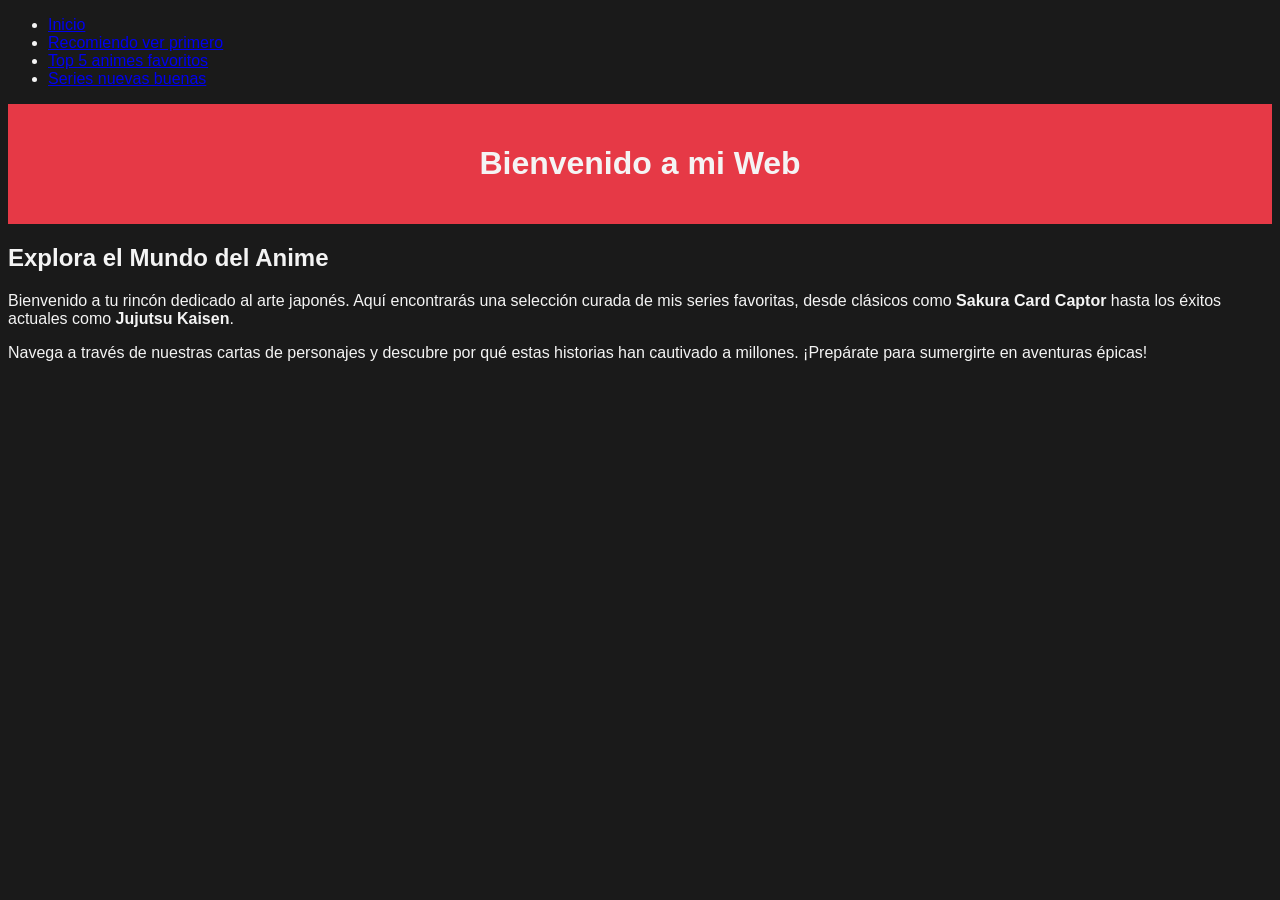
<file: index.html>
<!DOCTYPE html>
<html lang="es">
<head>
    <meta charset="UTF-8">
    <title>Mi Página de Inicio</title>
    <link rel="stylesheet" href="style.css">
    <link href="https://fonts.googleapis.com/css2?family=Bebas+Neue&family=Poppins:wght@300;500&display=swap" rel="stylesheet">
</head>
<body>
    <nav class="navbar">
        <ul class="nav-links">
            <li><a href="index.html">Inicio</a></li>
            <li><a href="primer-anime.html">Recomiendo ver primero</a></li>
            <li><a href="segundo-anime.html">Top 5 animes favoritos</a></li>
            <li><a href="tercer-anime.html">Series nuevas buenas</a></li>
        </ul>
    </nav>

<header class="hero-section">
    <div class="hero-overlay">
        <h1 >Bienvenido a mi Web</h1>
    </div>
</header>

<section class="presentacion">
    <div class="contenedor-texto">
        <h2>Explora el Mundo del Anime</h2>
        <p>Bienvenido a tu rincón dedicado al arte japonés. Aquí encontrarás una selección curada de mis series favoritas, desde clásicos como <strong>Sakura Card Captor</strong> hasta los éxitos actuales como <strong>Jujutsu Kaisen</strong>.</p>
        <p>Navega a través de nuestras cartas de personajes y descubre por qué estas historias han cautivado a millones. ¡Prepárate para sumergirte en aventuras épicas!</p>
    </div>
</section>

</body>
</html>
</file>
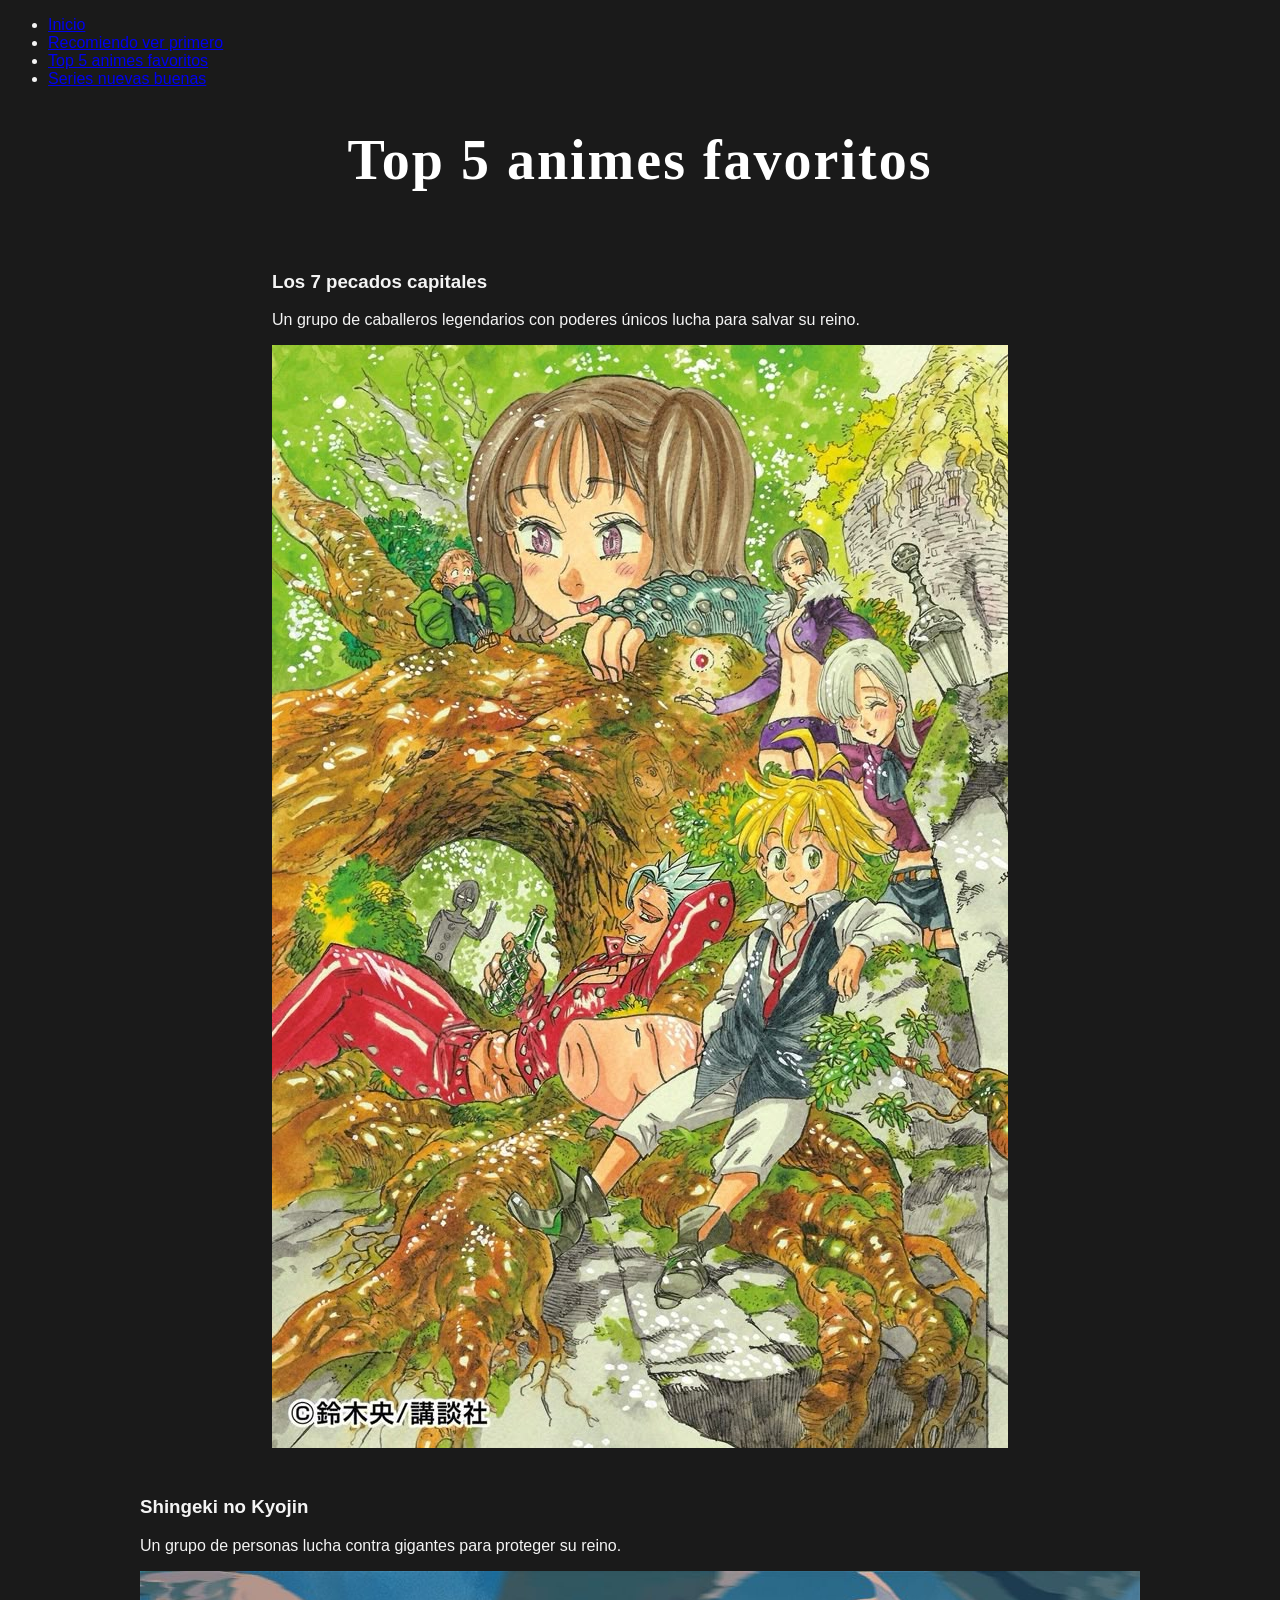
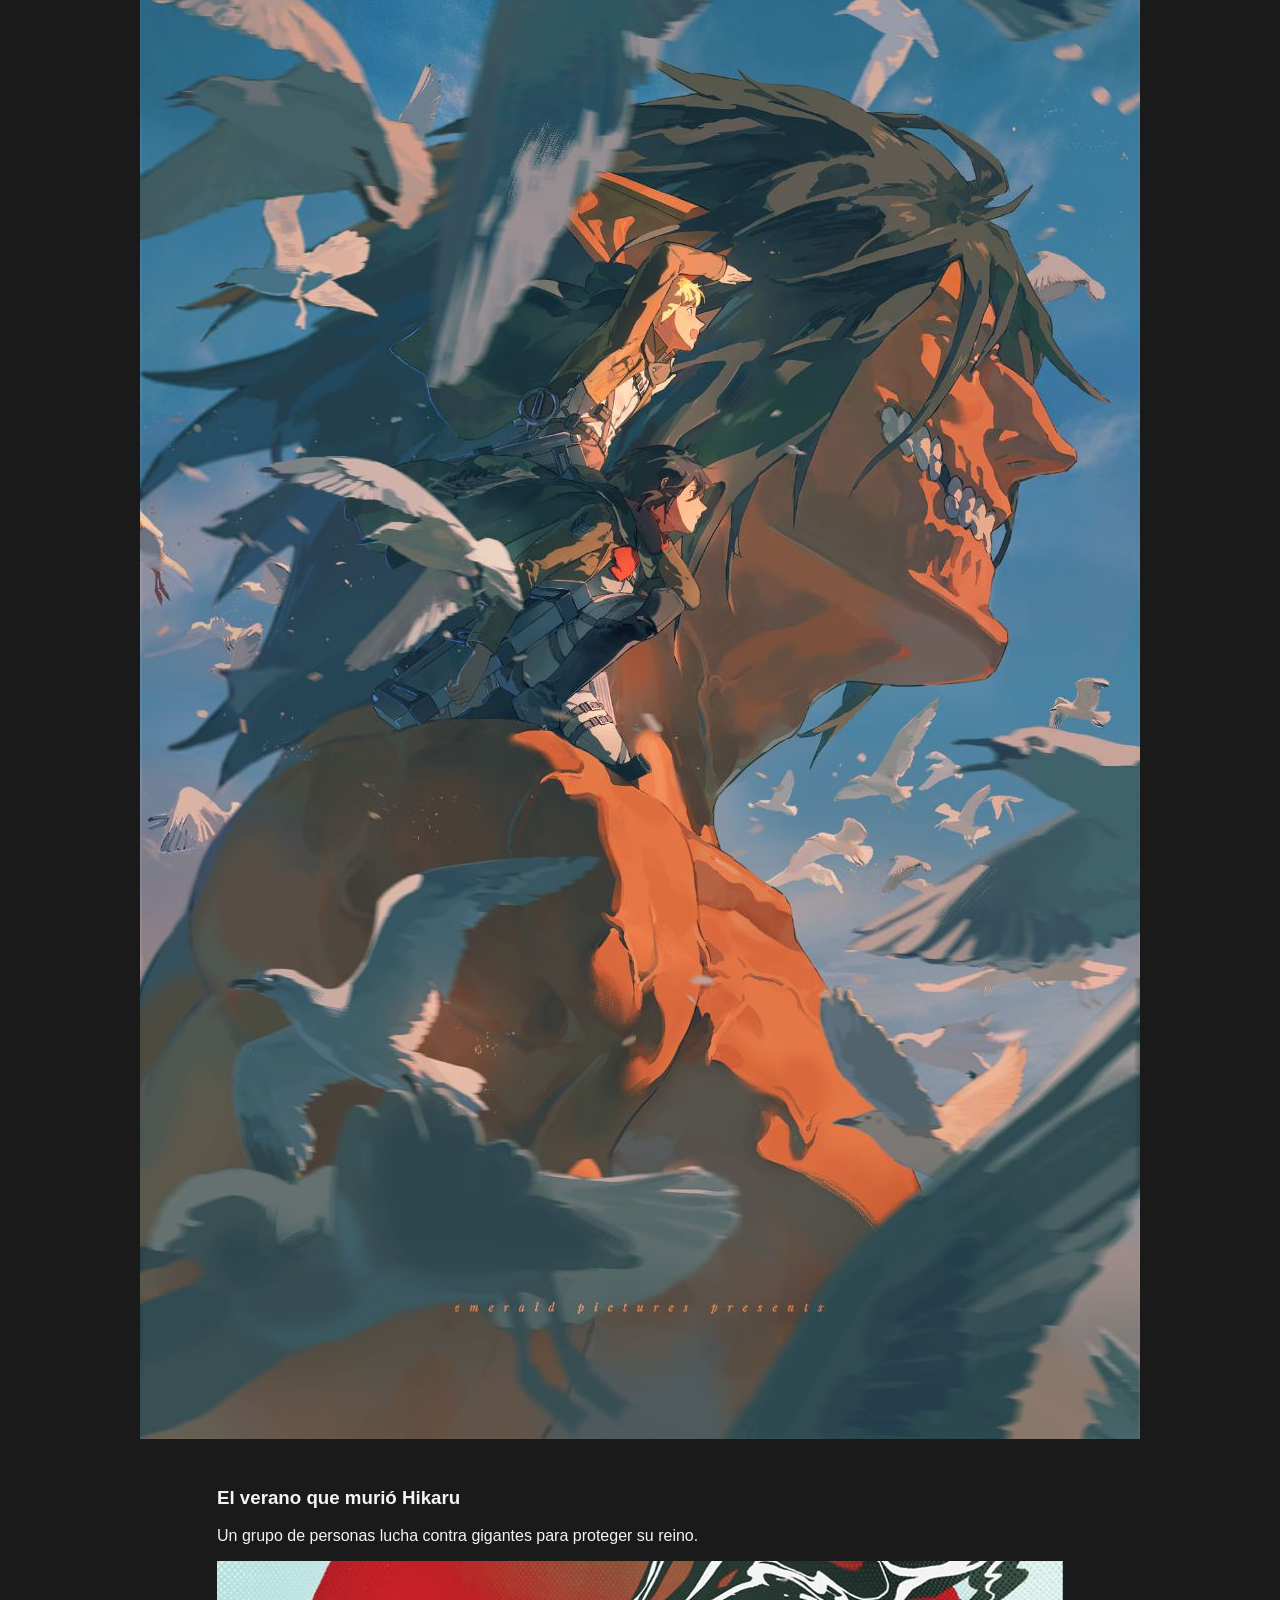
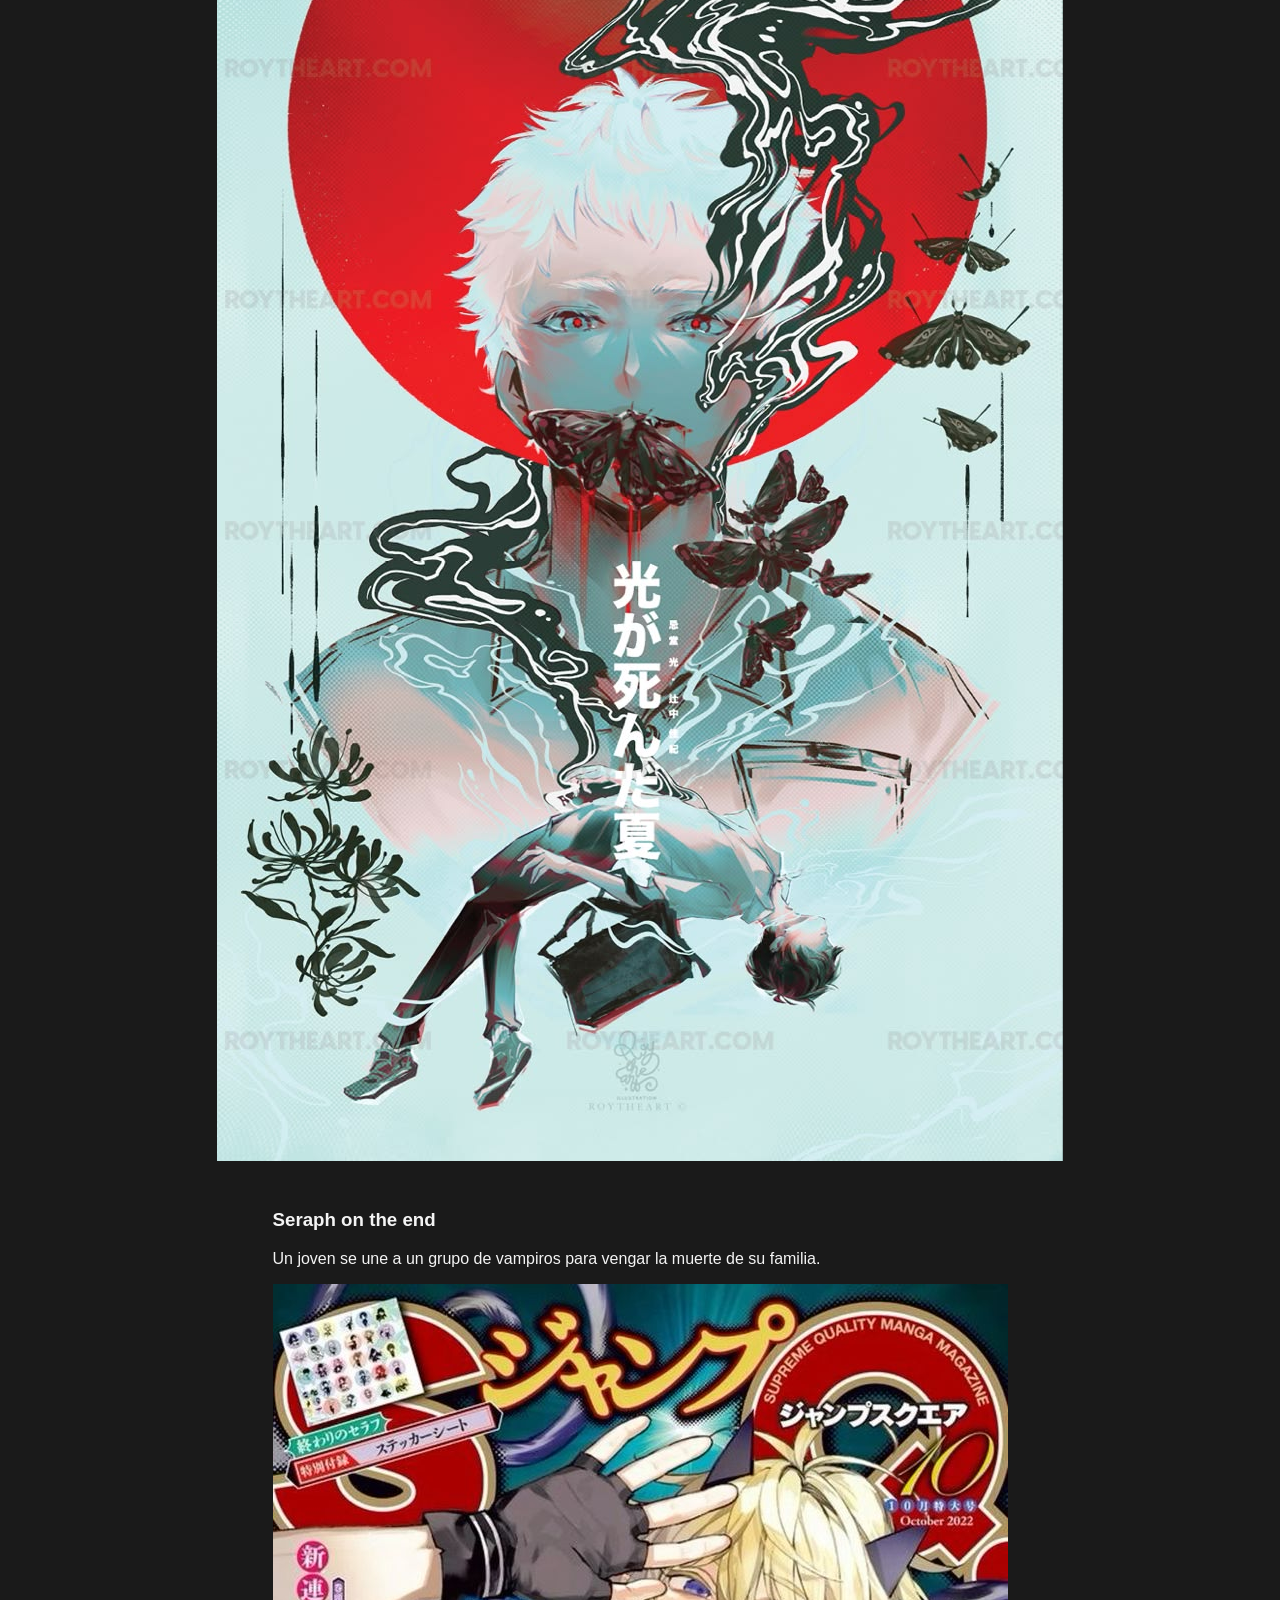
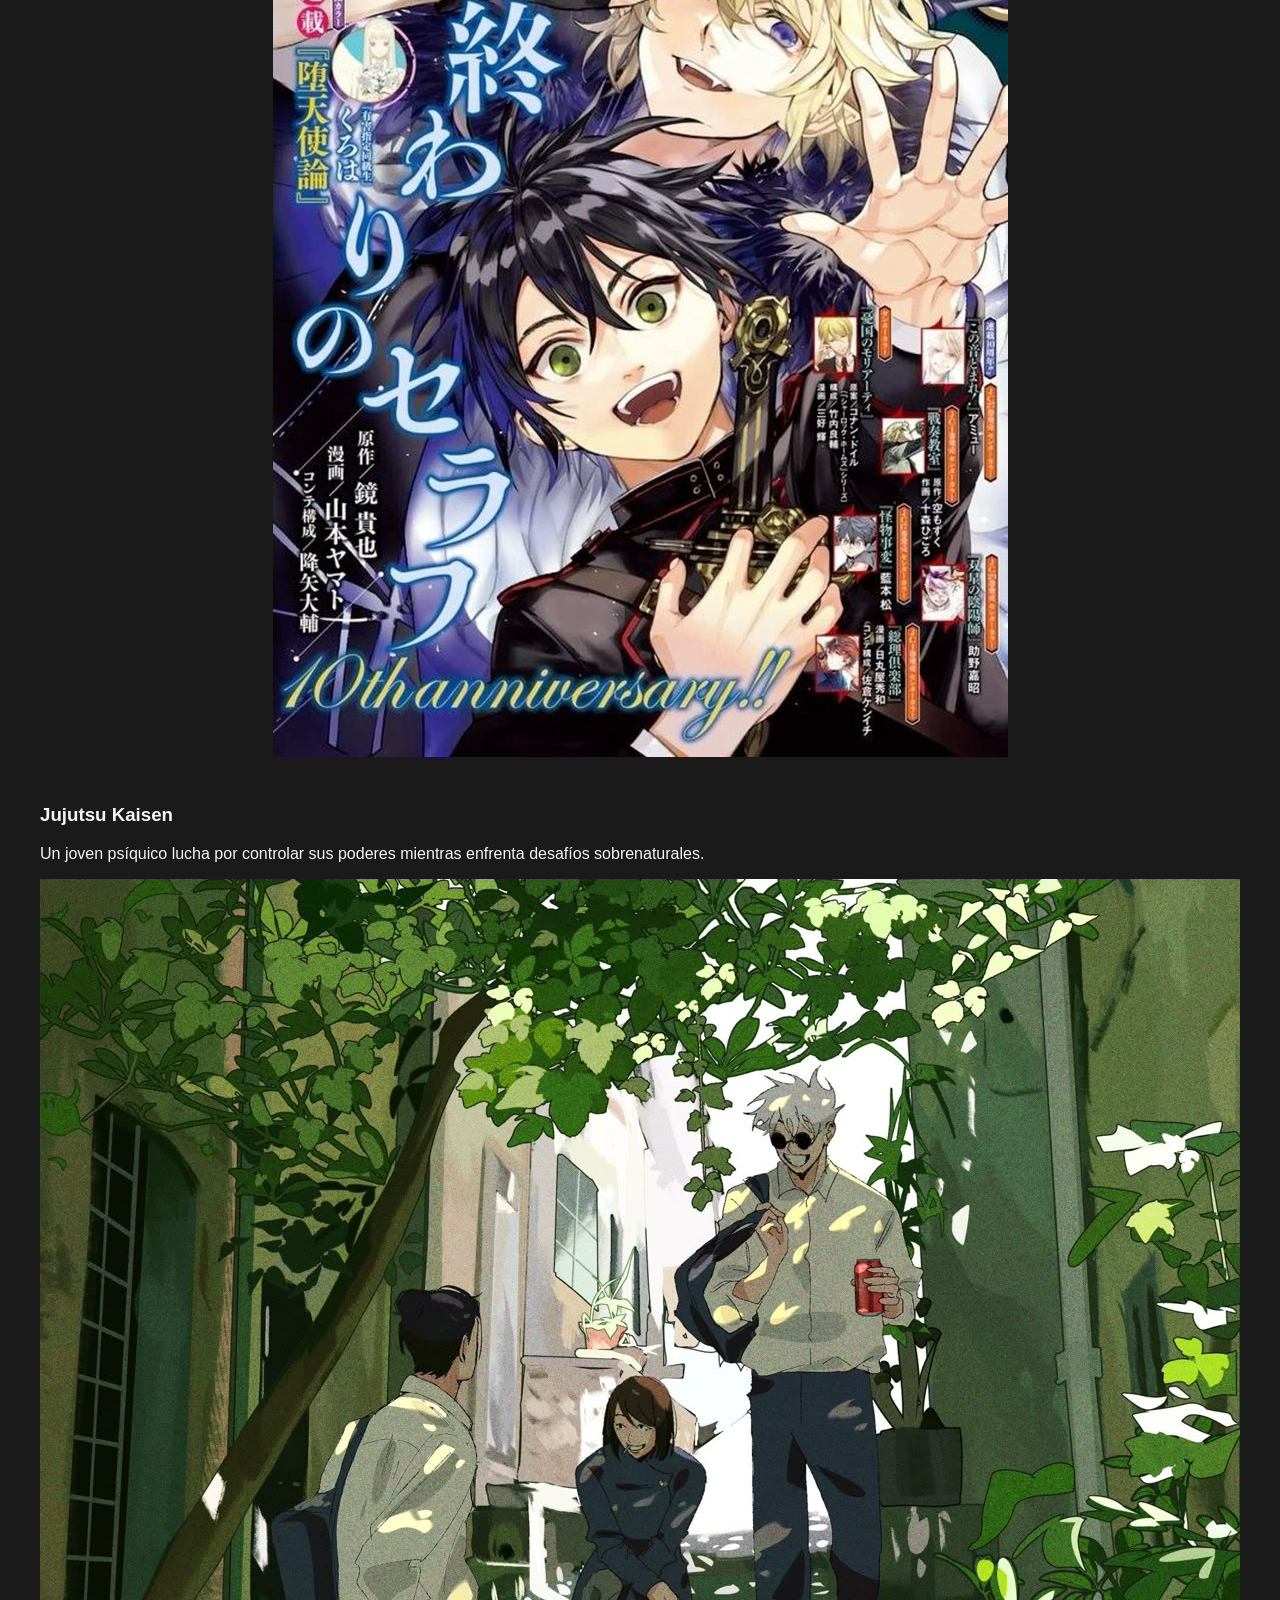
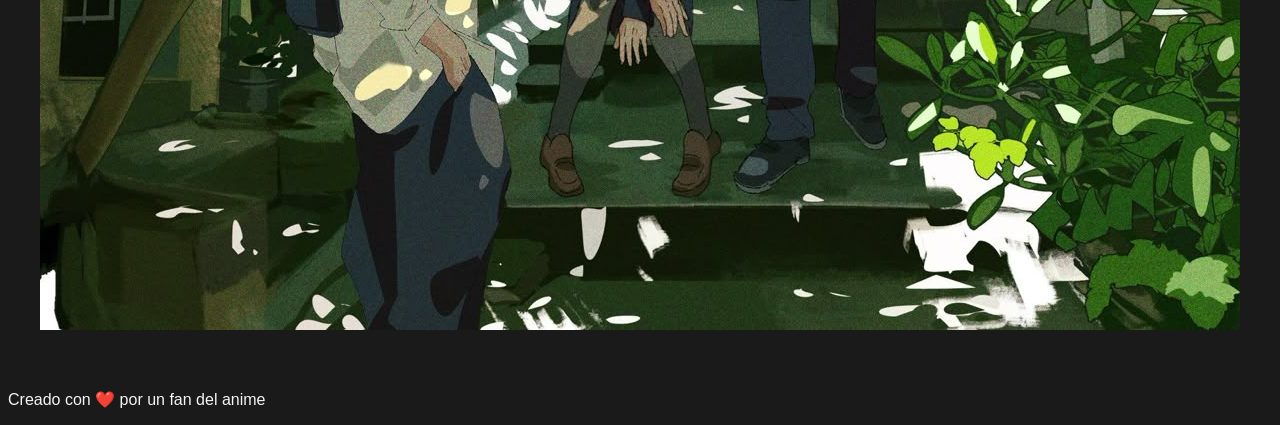
<file: segundo-anime.html>
<!DOCTYPE html>
<html lang="es">

<head>
    <meta charset="UTF-8">
    <meta name="viewport" content="width=device-width, initial-scale=1.0">
    <title>Mis Animes Favoritos</title>
    <link rel="stylesheet" href="style.css">
</head>

<body>
    <nav class="navbar">
        <ul class="nav-links">
            <li><a href="index.html">Inicio</a></li>
            <li><a href="primer-anime.html">Recomiendo ver primero</a></li>
            <li><a href="segundo-anime.html">Top 5 animes favoritos</a></li>
            <li><a href="tercer-anime.html">Series nuevas buenas</a></li>
        </ul>
    </nav>

    <main>
     <h2 class="titulo-seccion">Top 5 animes favoritos</h2>
     
<div class="galeria-anime">
    <section >
           <div class="contenedor-tarjetas">
                <div class="card">
                <h3 class="titulo-flotante">Los 7 pecados capitales</h3>
                <p class="descripcion-flotante">Un grupo de caballeros legendarios con poderes únicos lucha para salvar su reino.</p>
                <img class="imagen-anime" src="img/seven.jpg" alt="Los 7 pecados capitales">
          </div>
           </div>
   </section> 

    <section>
            <div class="contenedor-tarjetas">
                <div class="card">
                    <h3 class="titulo-flotante">Shingeki no Kyojin</h3>
                    <p class="descripcion-flotante">Un grupo de personas lucha contra gigantes para proteger su reino.</p> 
                <img class="imagen-anime" src="img/snk.jpg" alt="Attack on Titan">
            </div>
            </div>
    </section>

             <section>
            <div class="contenedor-tarjetas">
                <div class="card">
                    <h3 class="titulo-flotante">El verano que murió Hikaru</h3>
                    <p class="descripcion-flotante">Un grupo de personas lucha contra gigantes para proteger su reino.</p>
                <img class="imagen-anime" src="img/hikaru.jpg" alt="Hikaru ga Shinda Natsu">
            </div>
            </div>
            </section>

             <section >
            <div class="contenedor-tarjetas">  
                 <div class="card">
                    <h3 class="titulo-flotante" >Seraph on the end</h3>
                    <p class="descripcion-flotante">Un joven se une a un grupo de vampiros para vengar la muerte de su familia.</p>
                <img class="imagen-anime" src="img/seraph.jpg" alt="Owari no Seraph">
            </div>
            </div>
            </section>

             <section >
            <div class="contenedor-tarjetas">  
                 <div class="card">
                    <h3 class="titulo-flotante">Jujutsu Kaisen</h3>
                    <p class="descripcion-flotante">Un joven psíquico lucha por controlar sus poderes mientras enfrenta desafíos sobrenaturales.</p>
                    <img class="imagen-anime" src="img/jjk.jpg" alt="Jujutsu Kaisen">
                </div>
            </div>

        </div>
    </main>
    <footer>
        <p>Creado con ❤️ por un fan del anime</p>
    </footer>
</body>
</html>
</file>
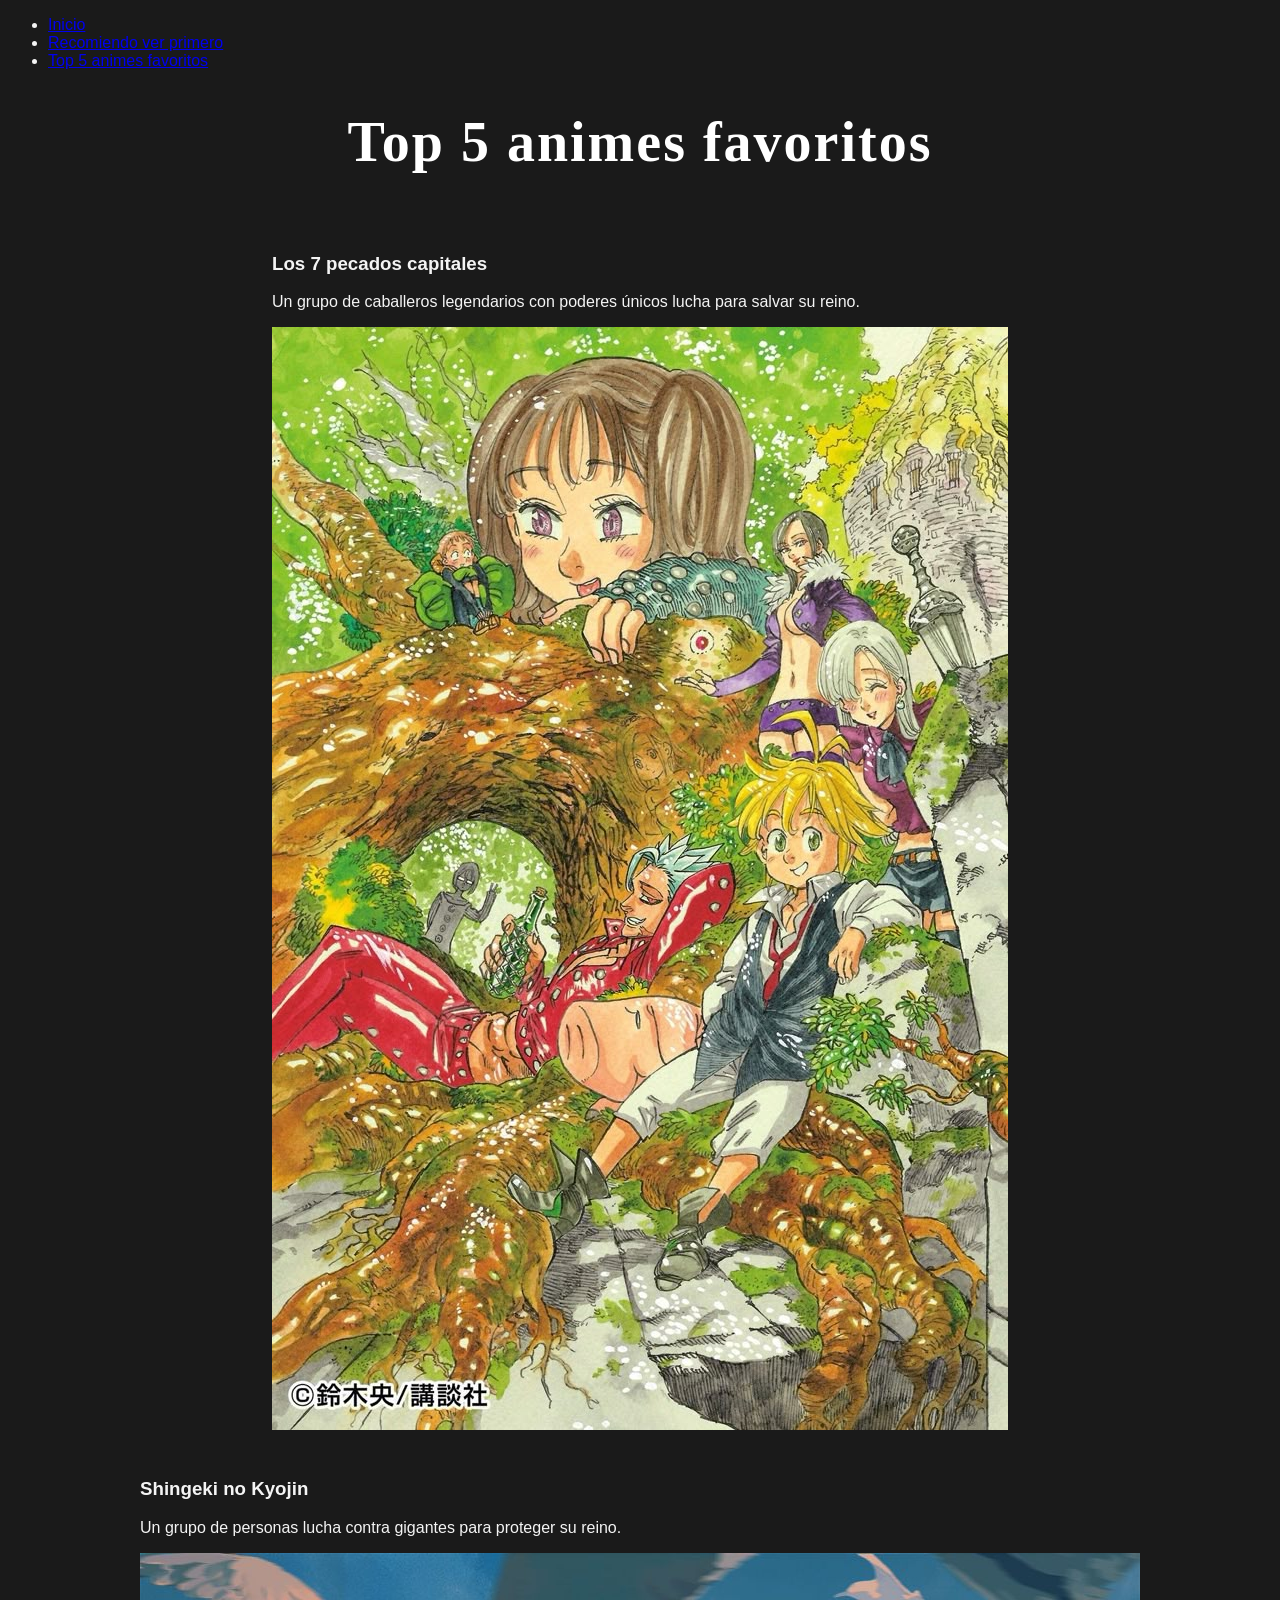
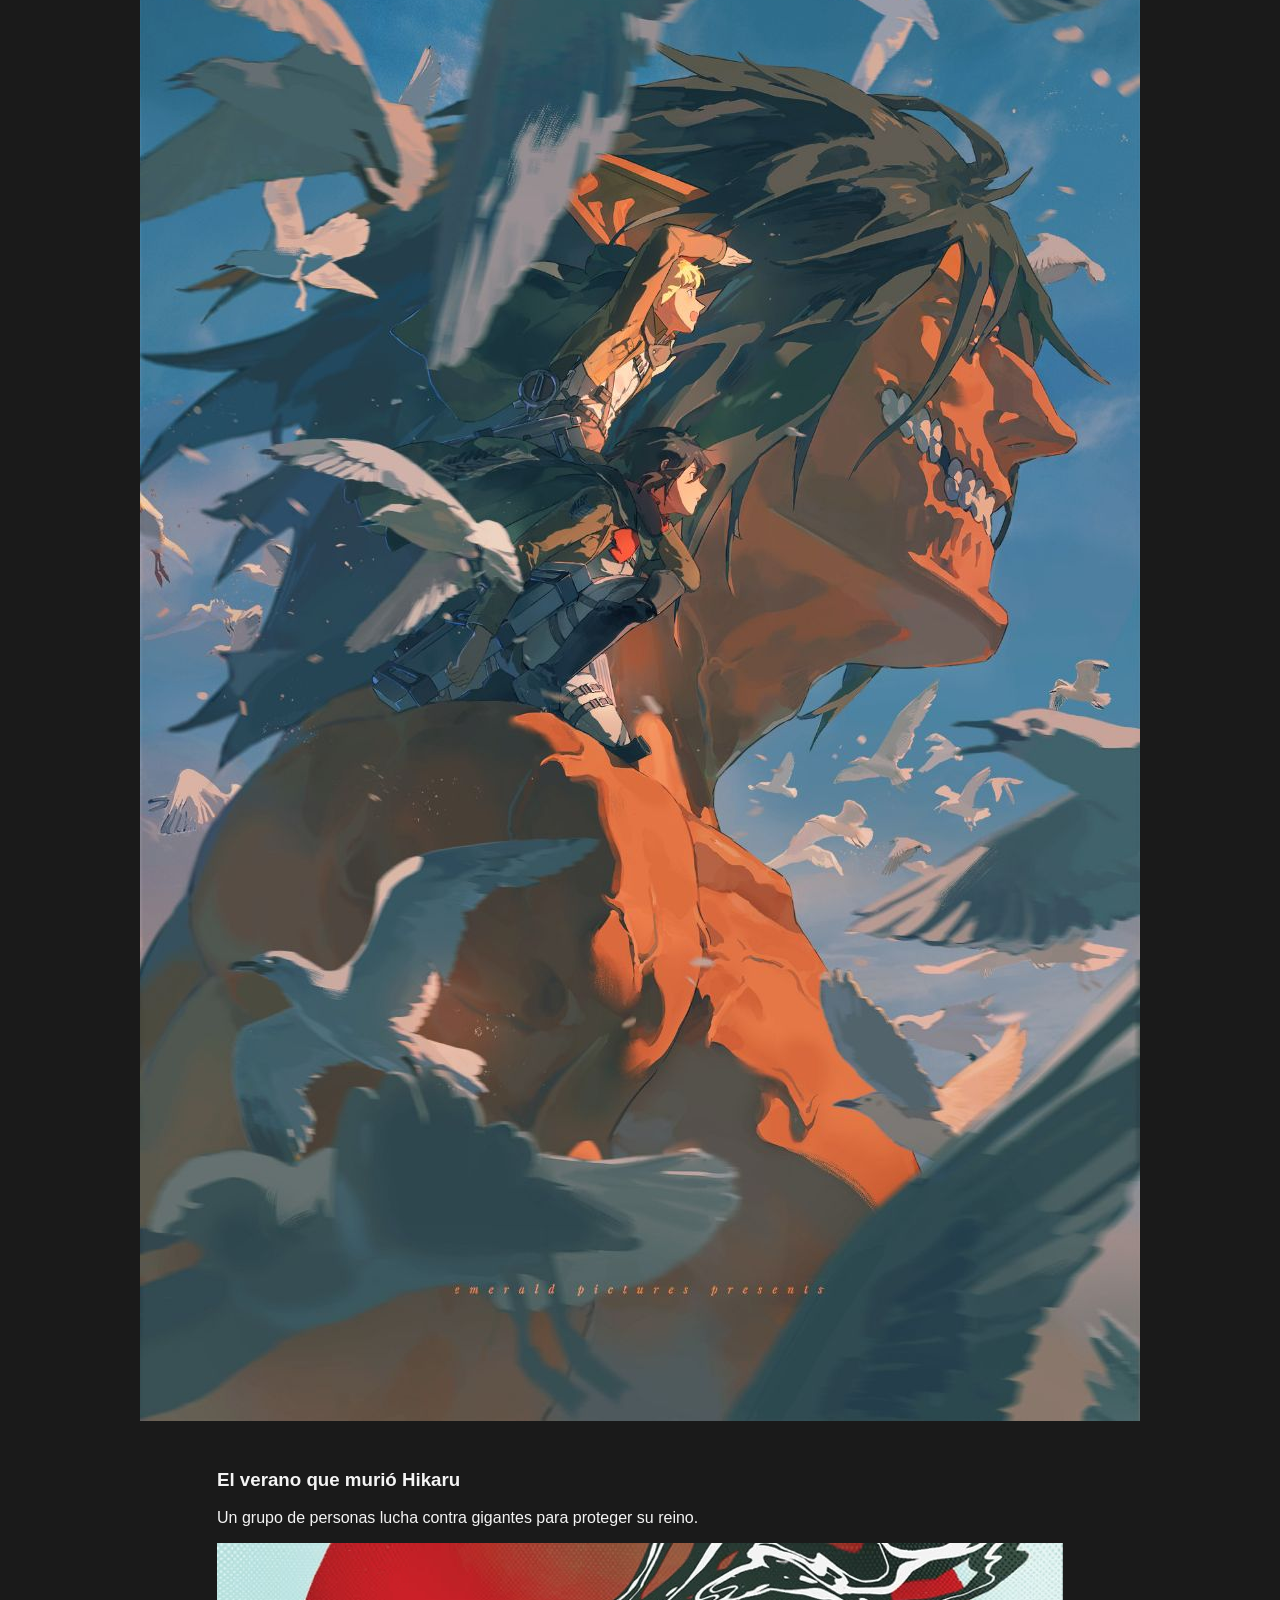
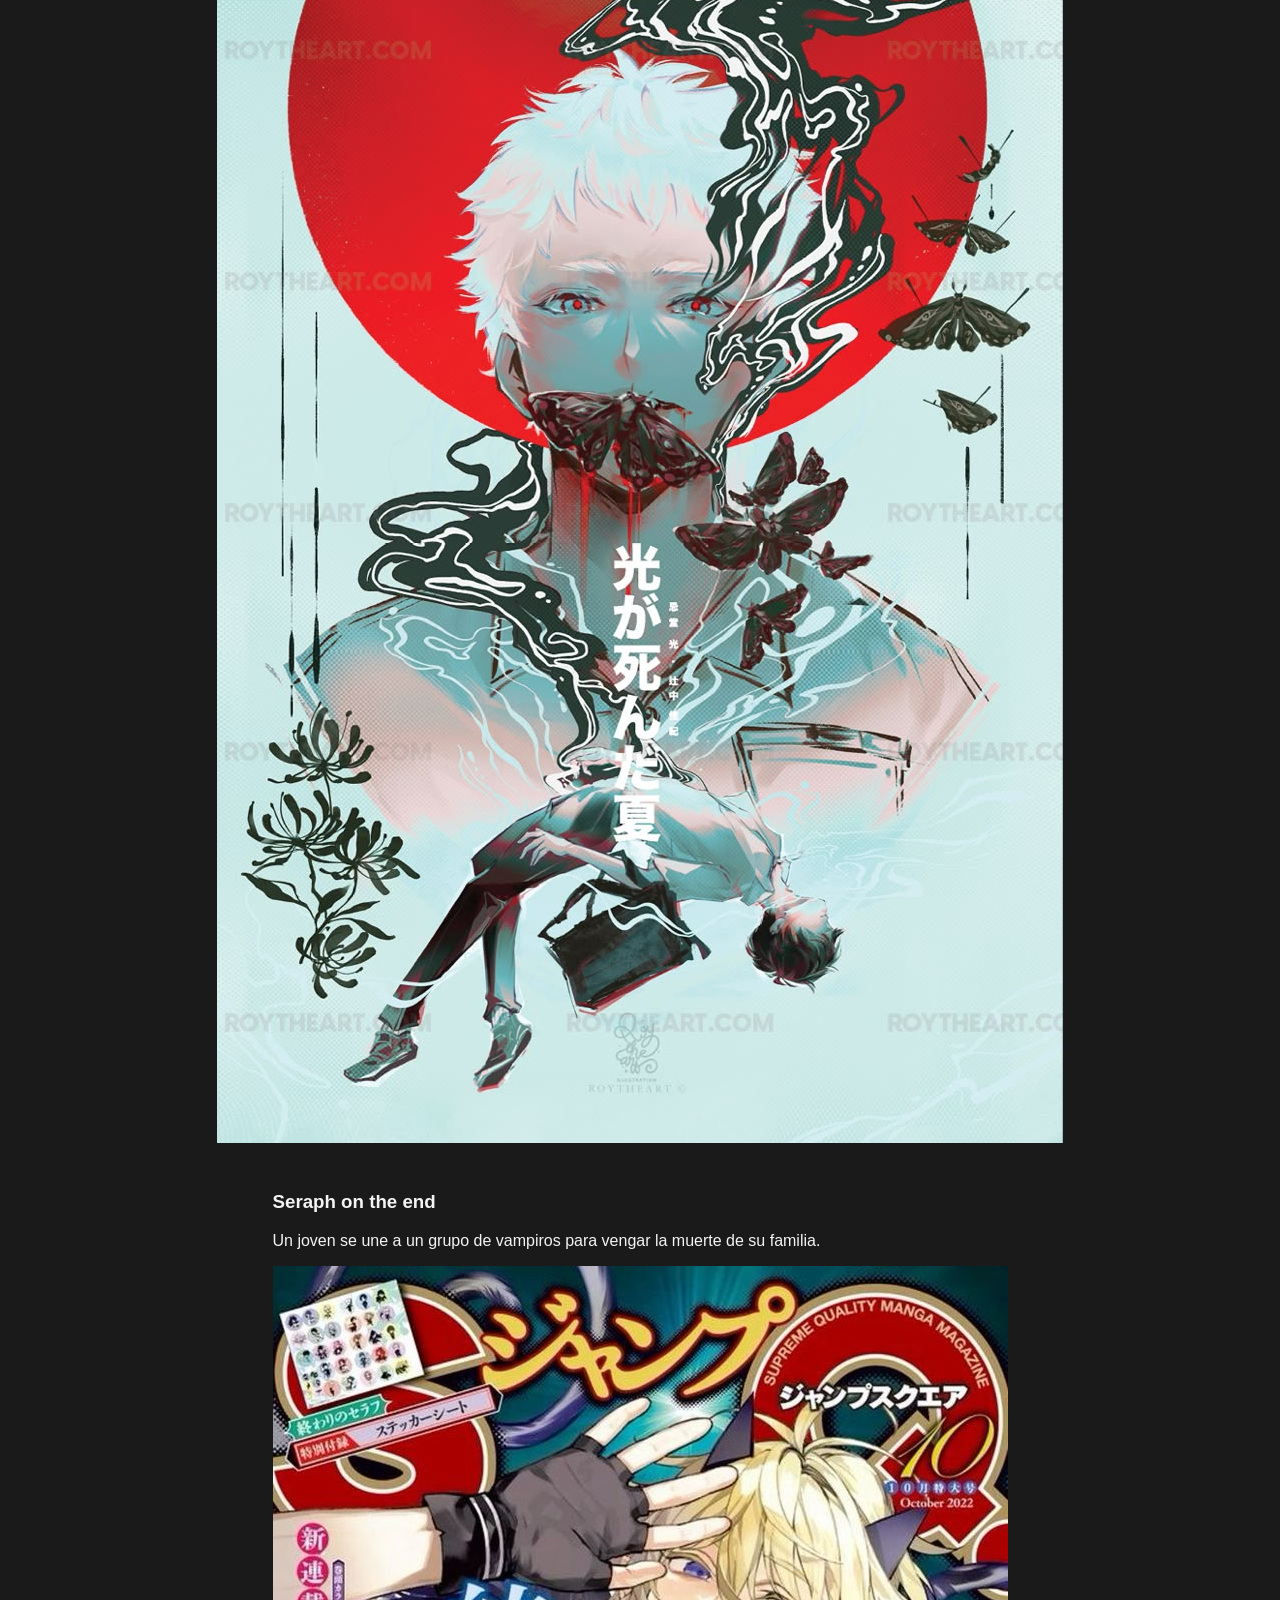
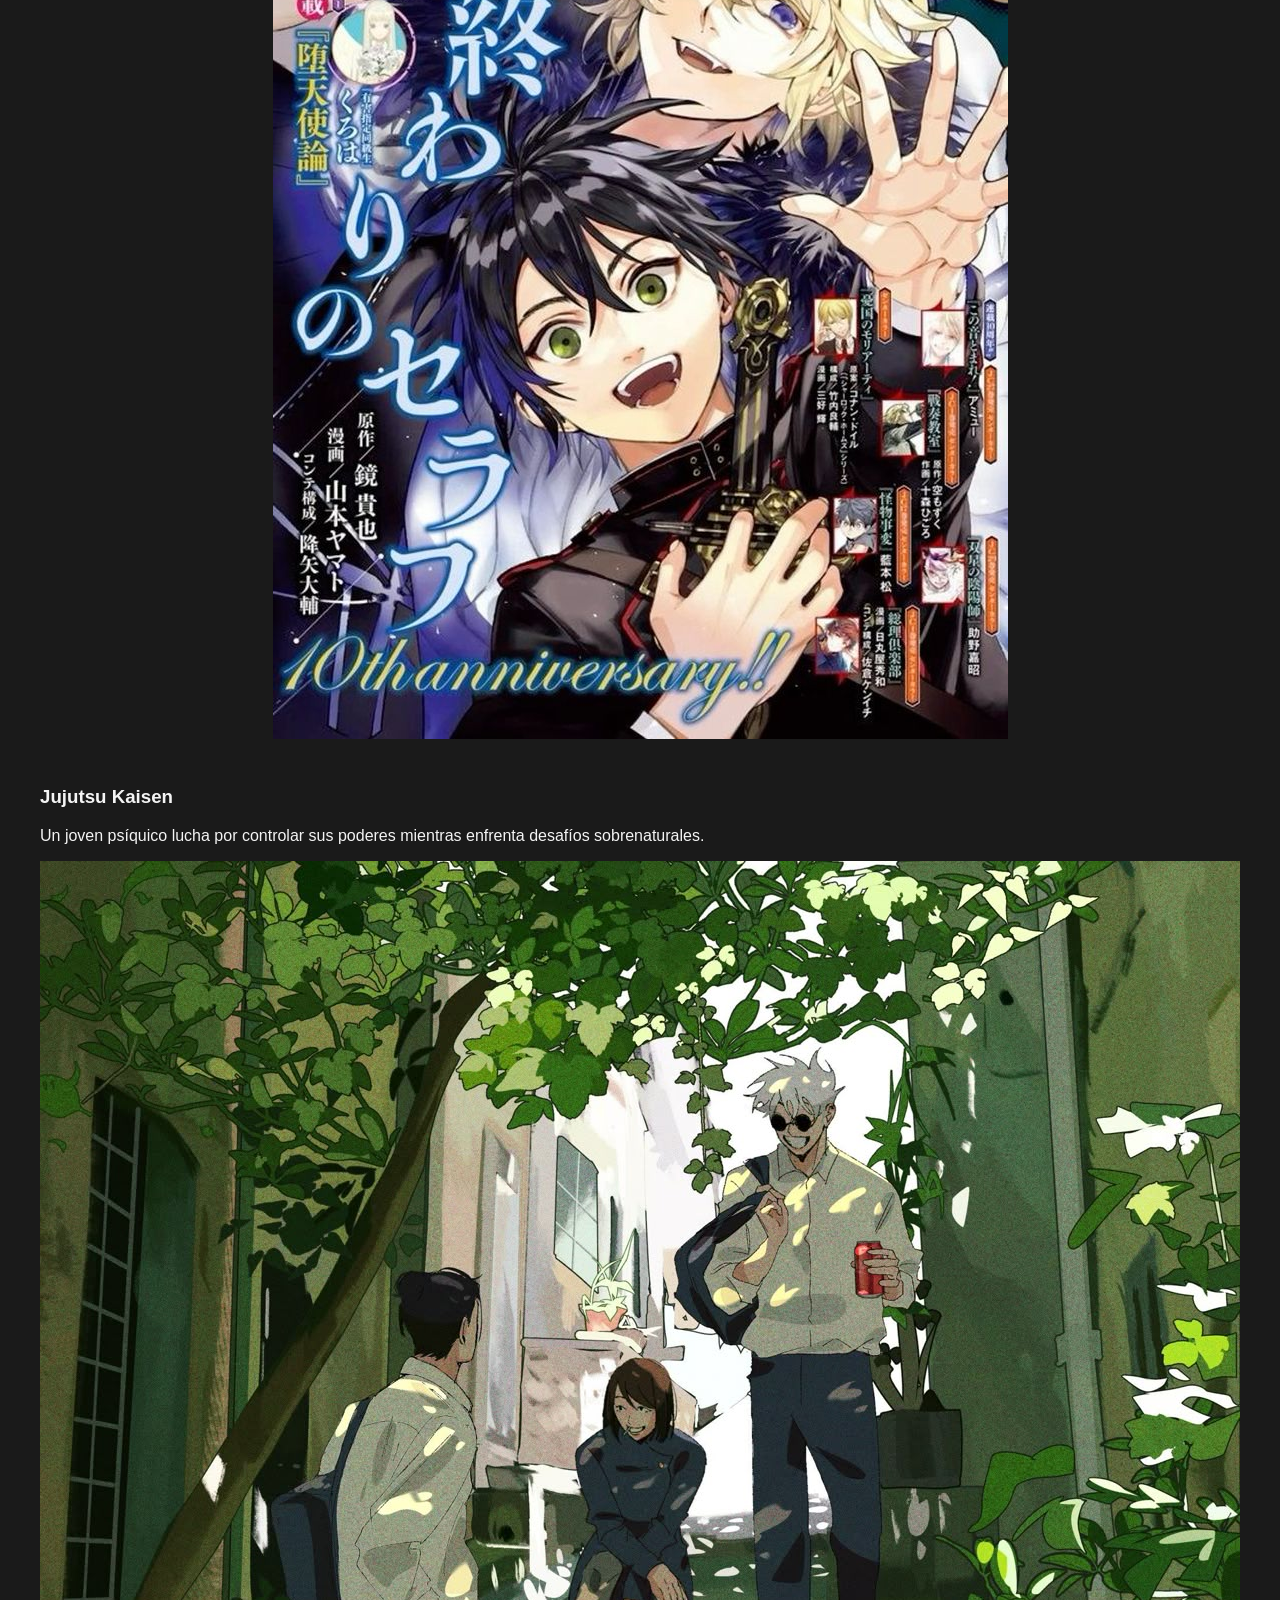
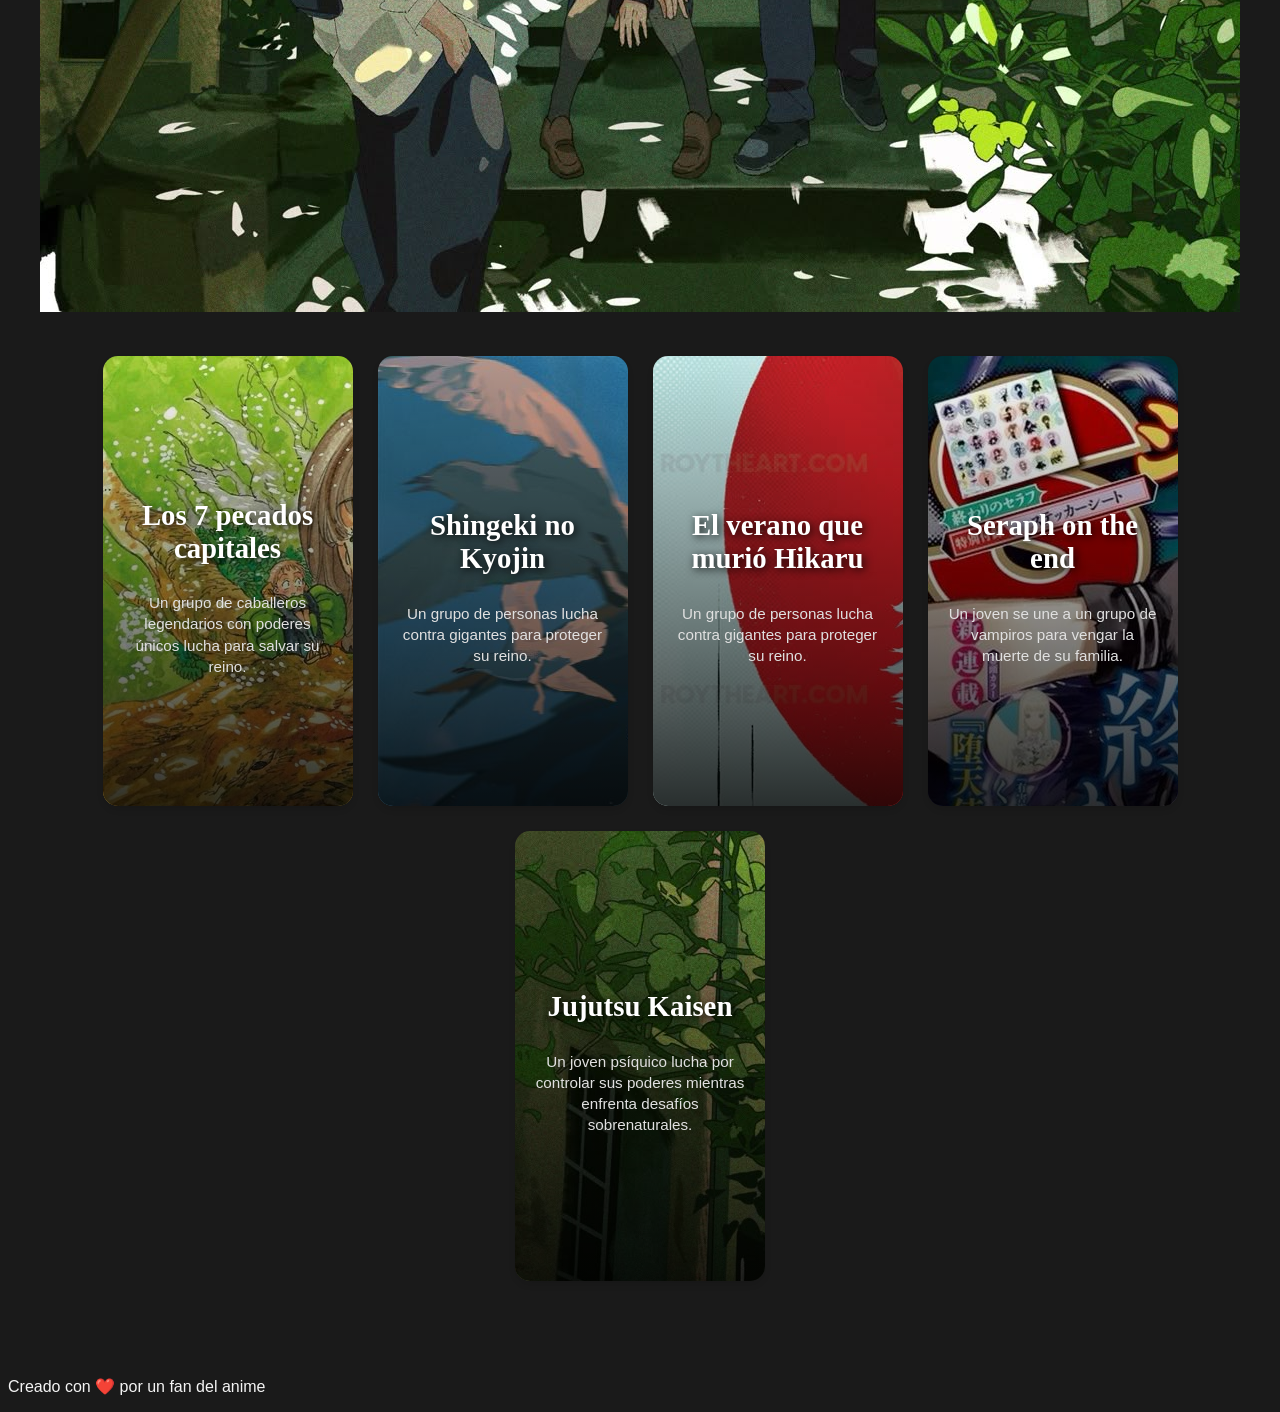
<file: segundoanime.html>
<!DOCTYPE html>
<html lang="es">

<head>
    <meta charset="UTF-8">
    <meta name="viewport" content="width=device-width, initial-scale=1.0">
    <title>Mis Animes Favoritos</title>
    <link rel="stylesheet" href="style.css">
</head>

<body>
    <nav class="navbar">
        <ul class="nav-links">
            <li><a href="index.html">Inicio</a></li>
            <li><a href="primeranime.html">Recomiendo ver primero</a></li>
            <li><a href="segundoanime.html">Top 5 animes favoritos</a></li>
        </ul>
    </nav>

    <main>
     <h2 class="titulo-seccion">Top 5 animes favoritos</h2>
<div class="galeria-anime">
    <section >
           <div class="contenedor-tarjetas">
                <div class="card">
                <h3 class="titulo-flotante">Los 7 pecados capitales</h3>
                <p class="descripcion-flotante">Un grupo de caballeros legendarios con poderes únicos lucha para salvar su reino.</p>
                <img class="imagen-anime" src="img/seven.jpg" alt="Los 7 pecados capitales">
          </div>
           </div>
   </section> 

    <section>
            <div class="contenedor-tarjetas">
                <div class="card">
                    <h3 class="titulo-flotante">Shingeki no Kyojin</h3>
                    <p class="descripcion-flotante">Un grupo de personas lucha contra gigantes para proteger su reino.</p> 
                <img class="imagen-anime" src="img/snk.jpg" alt="Attack on Titan">
            </div>
            </div>
    </section>

             <section>
            <div class="contenedor-tarjetas">
                <div class="card">
                    <h3 class="titulo-flotante">El verano que murió Hikaru</h3>
                    <p class="descripcion-flotante">Un grupo de personas lucha contra gigantes para proteger su reino.</p>
                <img class="imagen-anime" src="img/hikaru.jpg" alt="Hikaru ga Shinda Natsu">
            </div>
            </div>
            </section>

             <section >
            <div class="contenedor-tarjetas">  
                 <div class="card">
                    <h3 class="titulo-flotante" >Seraph on the end</h3>
                    <p class="descripcion-flotante">Un joven se une a un grupo de vampiros para vengar la muerte de su familia.</p>
                <img class="imagen-anime" src="img/seraph.jpg" alt="Owari no Seraph">
            </div>
            </div>
            </section>

             <section >
            <div class="contenedor-tarjetas">  
                 <div class="card">
                    <h3 class="titulo-flotante">Jujutsu Kaisen</h3>
                    <p class="descripcion-flotante">Un joven psíquico lucha por controlar sus poderes mientras enfrenta desafíos sobrenaturales.</p>
                    <img class="imagen-anime" src="img/jjk.jpg" alt="Jujutsu Kaisen">
                </div>
            </div>
     
        <div class="galeria-anime">
            
            <section class="anime-card">
                <div class="info">
                <h3>Los 7 pecados capitales</h3>
                <p>Un grupo de caballeros legendarios con poderes únicos lucha para salvar su reino.</p>
                </div>
                <img src="img/seven.jpg" alt="Los 7 pecados capitales">
            </section>

            <section class="anime-card">
                <div class="info">
                    <h3>Shingeki no Kyojin</h3>
                    <p>Un grupo de personas lucha contra gigantes para proteger su reino.</p>
                </div>
                <img src="img/snk.jpg" alt="Attack on Titan">
            </section>

             <section class="anime-card">
                <div class="info">
                    <h3>El verano que murió Hikaru</h3>
                    <p>Un grupo de personas lucha contra gigantes para proteger su reino.</p>
                </div>
                <img src="img/hikaru.jpg" alt="Hikaru ga Shinda Natsu">
            </section>

             <section class="anime-card" >
                 <div class="info">
                    <h3>Seraph on the end</h3>
                    <p>Un joven se une a un grupo de vampiros para vengar la muerte de su familia.</p>
                </div>
                <img src="img/seraph.jpg" alt="Owari no Seraph">
            </section>

             <section class="anime-card">
                    <div class="info">
                        <h3>Jujutsu Kaisen</h3>
                        <p>Un joven psíquico lucha por controlar sus poderes mientras enfrenta desafíos sobrenaturales.</p>
                    </div>
                    <img src="img/jjk.jpg" alt="Jujutsu Kaisen">
            </section>

        </div>
    </main>
    <footer>
        <p>Creado con ❤️ por un fan del anime</p>
    </footer>
</body>
</html>
</file>
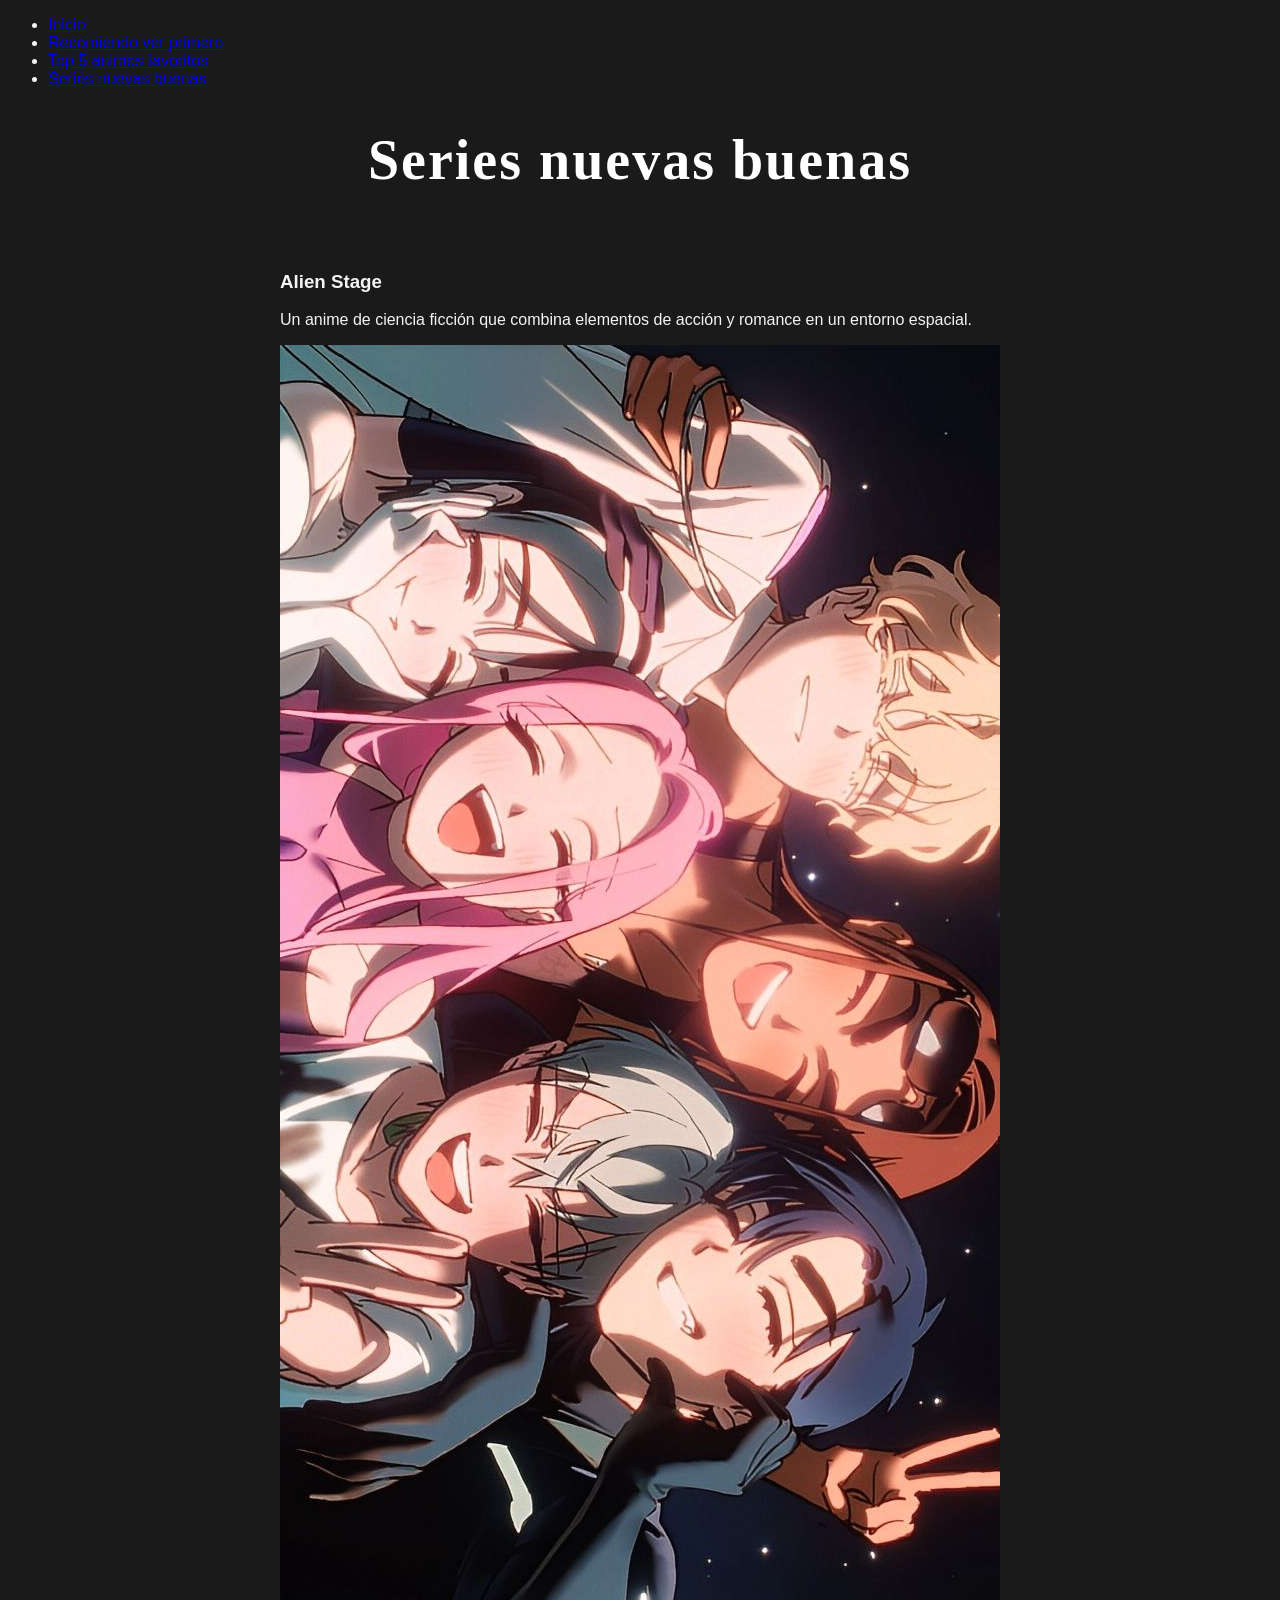
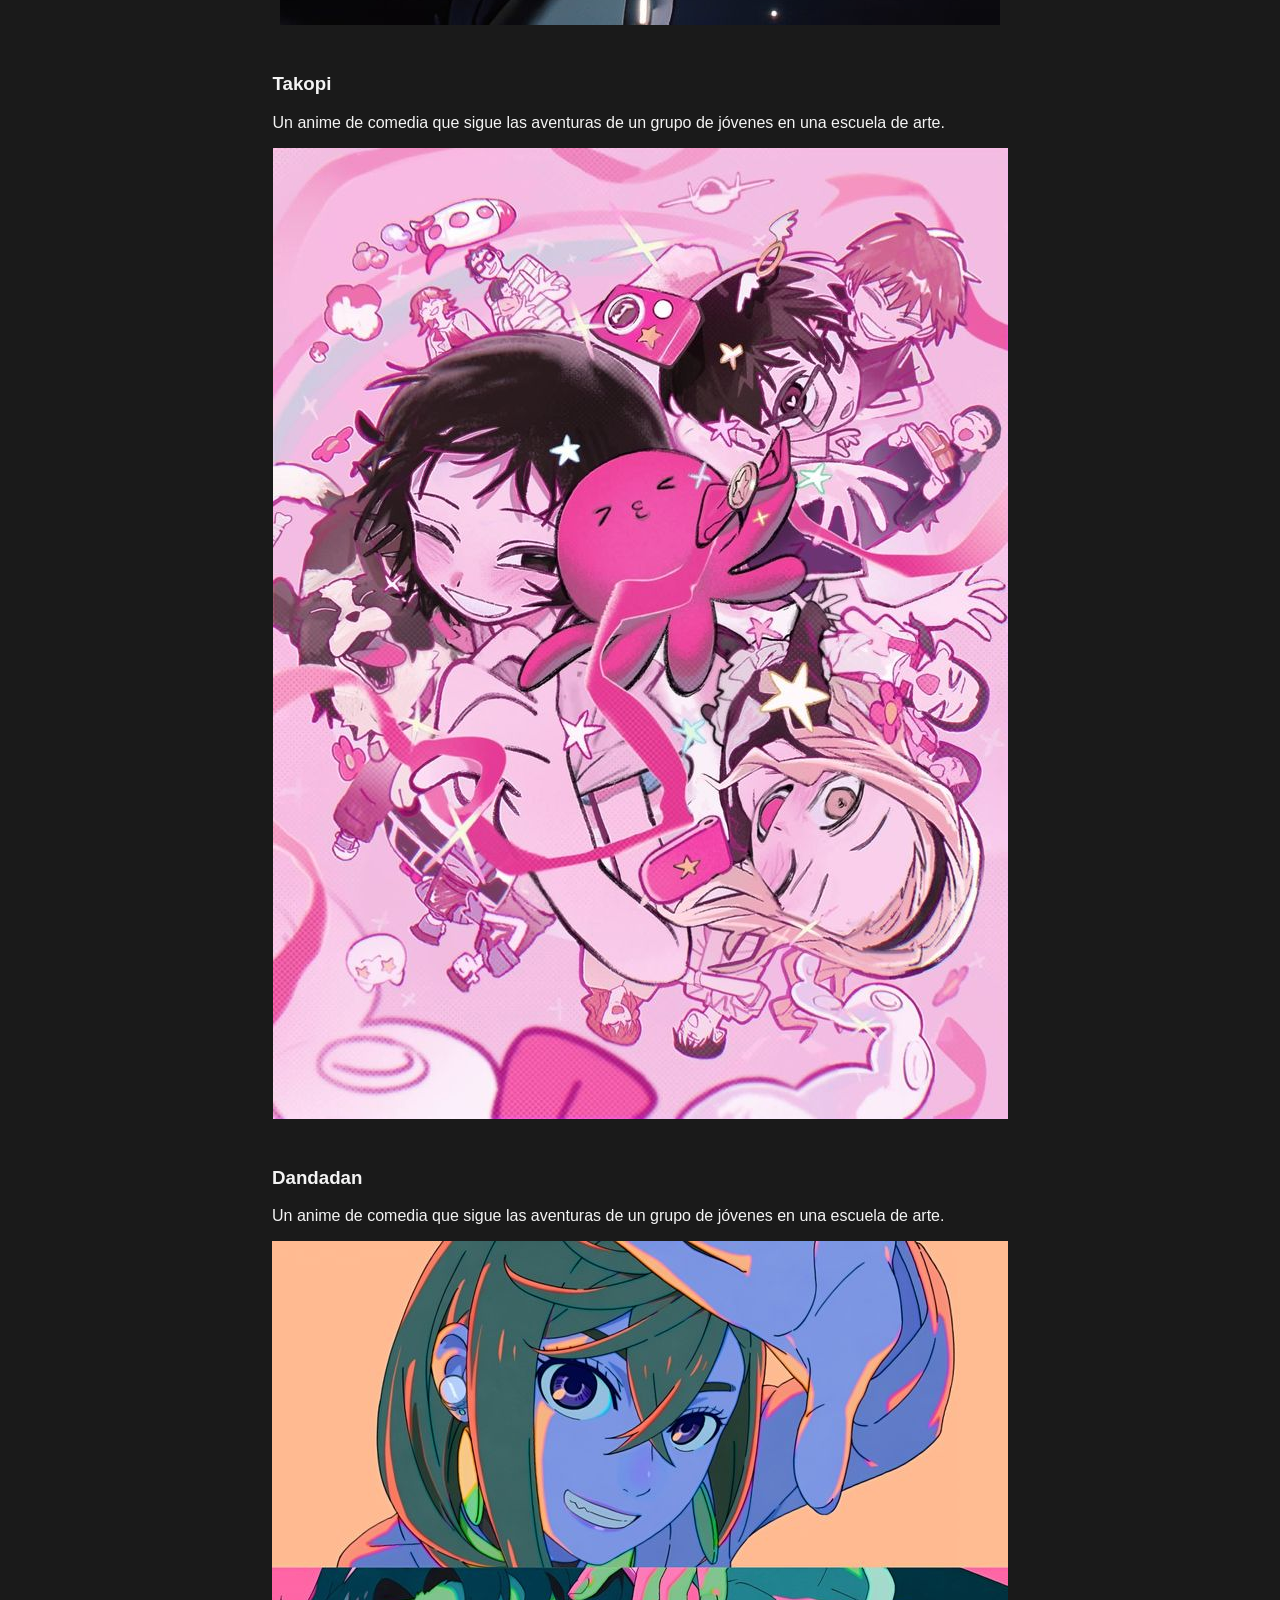
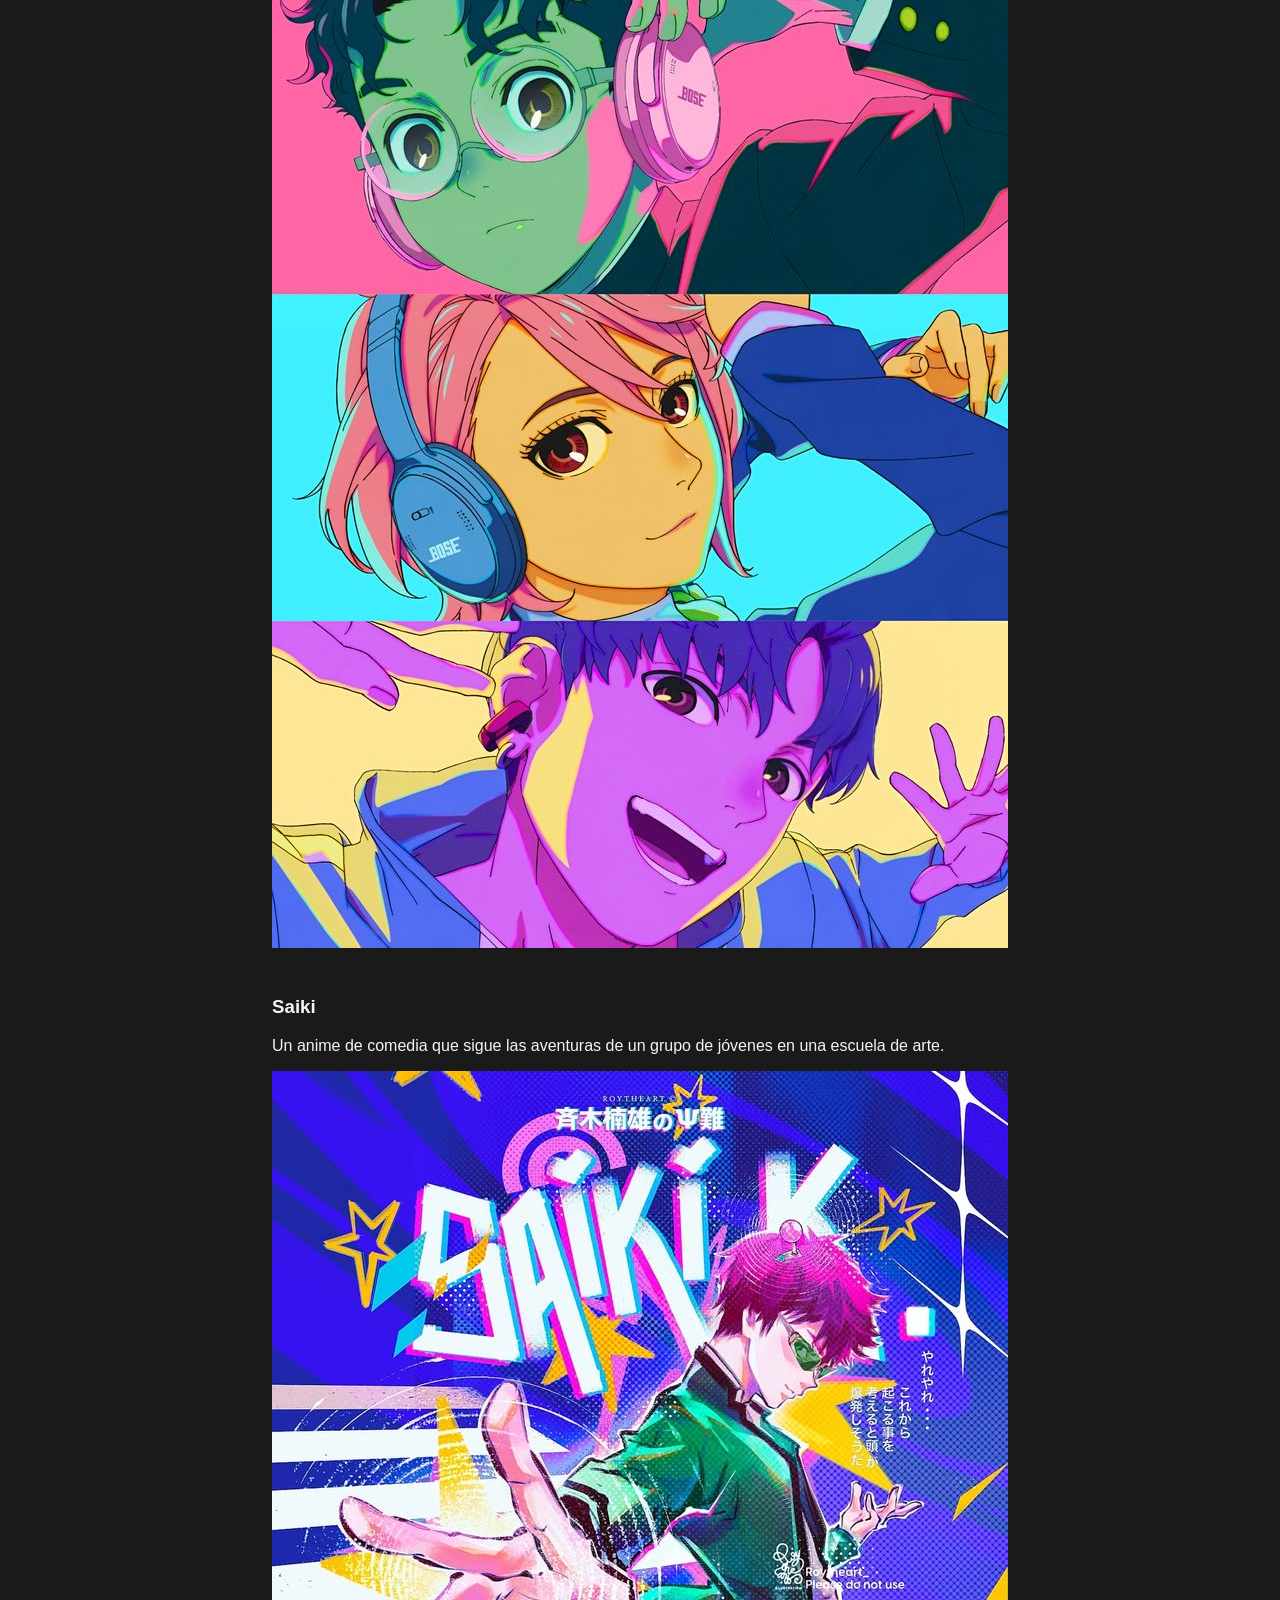
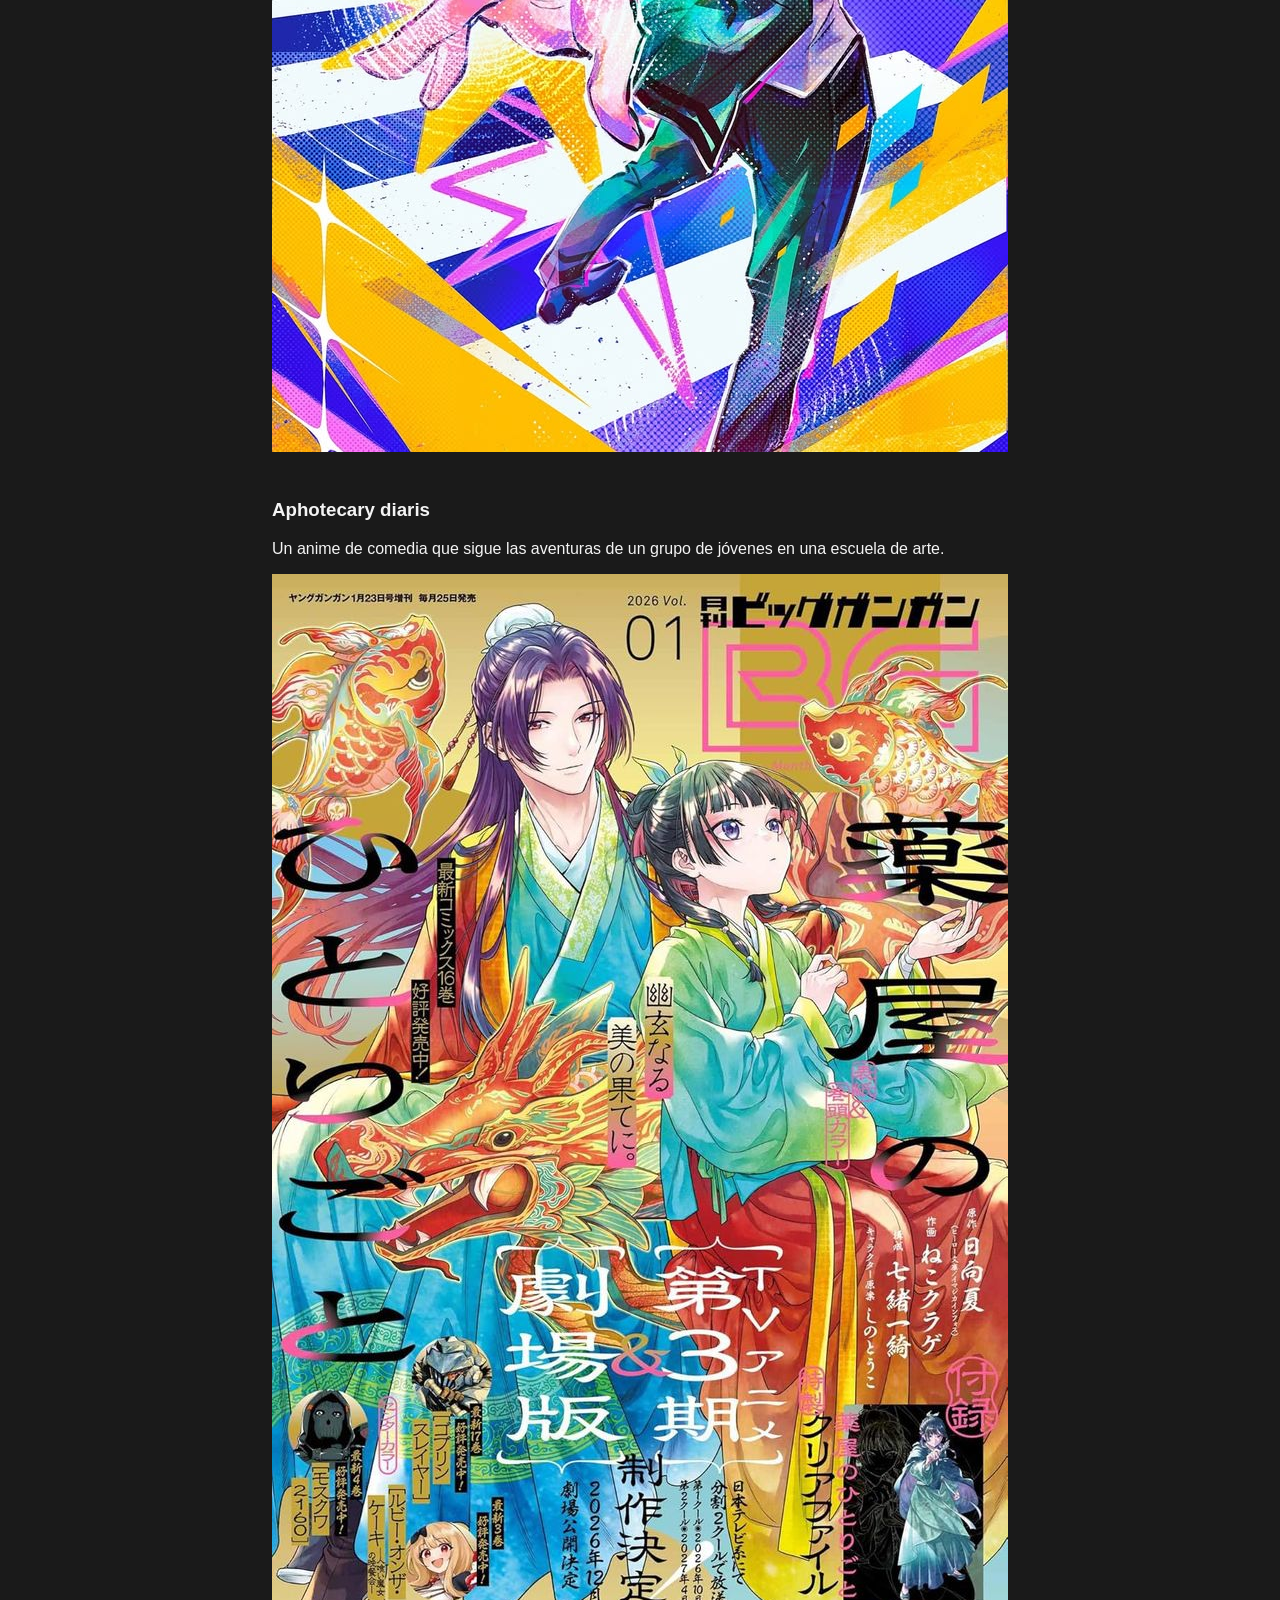
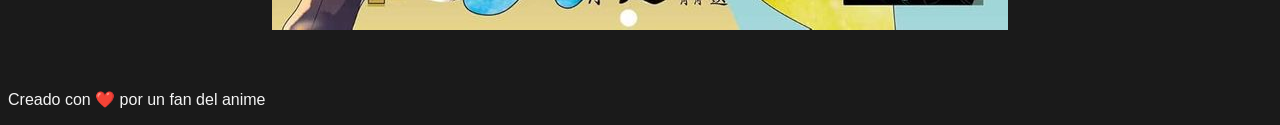
<file: tercer-anime.html>
<!DOCTYPE html>
<html lang="es">

<head>
    <meta charset="UTF-8">
    <meta name="viewport" content="width=device-width, initial-scale=1.0">
    <title>Mis 5 Animes Favoritos</title>
    <link rel="stylesheet" href="style.css">
</head>

<body>
    <nav class="navbar">
        <ul class="nav-links">
            <li><a href="index.html">Inicio</a></li>
            <li><a href="primer-anime.html">Recomiendo ver primero</a></li>
            <li><a href="segundo-anime.html">Top 5 animes favoritos</a></li>
            <li><a href="tercer-anime.html">Series nuevas buenas</a></li>
        </ul>
    </nav>

    <main>
        <h2 class="titulo-seccion">Series nuevas buenas</h2>

        <div class="galeria-anime">
             <section >
             <div class="contenedor-tarjetas">
                <div class="card">
                    <h3 class="titulo-flotante">Alien Stage</h3>
                    <p class="descripcion-flotante">Un anime de ciencia ficción que combina elementos de acción y romance en un entorno espacial.</p>
                <img class="imagen-anime" src="img/alienstage.jpg" alt="Alien Stage">
             </div>
             </div>
            </section>

            <section>
              <div class="contenedor-tarjetas">
                <div class="card">
                    <h3 class="titulo-flotante">Takopi</h3>
                    <p class="descripcion-flotante">Un anime de comedia que sigue las aventuras de un grupo de jóvenes en una escuela de arte.</p>
                <img class="imagen-anime" src="img/takopi.jpg" alt="Takopi">
              </div>
              </div>
            </section>

            <section>
                <div class="contenedor-tarjetas">
                    <div class="card">
                    <h3 class="titulo-flotante">Dandadan</h3>
                    <p class="descripcion-flotante">Un anime de comedia que sigue las aventuras de un grupo de jóvenes en una escuela de arte.</p>
                <img class="imagen-anime" src="img/dandadan.jpg" alt="Dandadan">
                </div>
                </div>
            </section>

            <section>
                <div class="contenedor-tarjetas">
                <div class="card">
                    <h3 class="titulo-flotante">Saiki</h3>
                    <p class="descripcion-flotante">Un anime de comedia que sigue las aventuras de un grupo de jóvenes en una escuela de arte.</p>
                <img class="imagen-anime" src="img/saiki.jpg" alt="Saiki">
                </div>
                </div>
            </section>

            <section>
                <div class="contenedor-tarjetas">
                    <div class="card">
                    <h3 class="titulo-flotante">Aphotecary diaris</h3>
                    <p class="descripcion-flotante">Un anime de comedia que sigue las aventuras de un grupo de jóvenes en una escuela de arte.</p>
                <img class="imagen-anime" src="img/aphotecary.jpg" alt="Aphotecary diaris">
                </div>
            </div>
            </section>
        </div>
    </main>

    <footer>
        <p>Creado con ❤️ por un fan del anime</p>
    </footer>

</body>

</html>
</file>
<file: style.css>
body {
    font-family: 'Segoe UI', Tahoma, Geneva, Verdana, sans-serif;
    background-color: #1a1a1a; 
    color: #f4f4f4; 
    padding: 0;
}

header {
    background-color: #e63946; 
    padding: 20px;
    text-align: center;
}

.titulo-seccion {
    font-family: 'Bebas Neue', cursive;
    font-size: 3.5rem;
    text-align: center;
    margin: 40px 0 20px 0;
    letter-spacing: 2px;
    color: #ffffff;
}

.galeria-anime {
    display: flex;         
    flex-wrap: wrap;          
    justify-content: center; 
    gap: 25px;                
    padding: 40px;
    max-width: 1400px;        
    margin: 0 auto;          
}

.item {
    position: relative;
    height: 450px;         
    width: 280px;           
    border-radius: 15px;      
    overflow: hidden;        
    box-shadow: 0 10px 20px rgba(0,0,0,0.5); 
    transition: transform 0.3s ease;
}


.item:hover { 
    transform: scale(1.04);   
}

.item img {
    width: 100%;
    height: 100%;
    object-fit: cover;        
    opacity: 0.65;            
}


.info {
    position: absolute;
    inset: 0;               
    display: flex;
    flex-direction: column;
    justify-content: center;  
    align-items: center;     
    padding: 25px;
    text-align: center;
    background: linear-gradient(transparent, rgba(0, 0, 0, 0.85)); 
}

.info h3 {
    font-family: 'Bebas Neue', cursive;
    font-size: 1.8rem;
    color: #ffffff;
    margin-bottom: 12px;
    text-shadow: 2px 2px 8px rgba(0, 0, 0, 0.9); 
}

.info p {
    font-size: 0.95rem;
    color: #e0e0e0;
    line-height: 1.4;
}








.anime-card {
   /* margin: 15px;*/
    width: 250px;
    position: relative; 
    padding: 0;
    text-align: center;
    box-shadow: 0 4px 6px rgba(0,0,0,0.1);
    overflow: hidden; 
    height: 450px; 
    border-radius: 15px;
    transition: transform 0.3s ease; 
}

.anime-card-prueba:hover, .anime-card:hover {
    transform: scale(1.05);  
}

.info {
    position: absolute;
    top: 0;
    left: 0;
    width: 100%;
    height: 100%;
    display: flex;
    flex-direction: column;
    justify-content: center;
    align-items: center;     
    text-align: center;
    padding: 20px;
    box-sizing: border-box;
    background: linear-gradient(transparent, rgba(0,0,0,0.8)); 

nav {
    background-color: #333;
    padding: 1rem;
}

.info-fondo {
        position: absolute;
        top: 50%; /* Lo centra verticalmente */
        left: 50%;
        transform: translate(-50%, -50%); /* Centrado exacto */
        background-color: rgba(0, 0, 0, 0.55); /* Negro clarito/transparente */
        color: white;
        padding: 15px;
        width: 80%;
        text-align: center;
        border-radius: 10px;
        font-size: 14px;
        pointer-events: none; /* Para que no interfiera al hacer clic */
}

.info-titulo {
position: absolute;
        bottom: 15px; /* Pegado abajo */
        left: 50%;
        transform: translateX(-50%);
        background-color: rgba(0, 0, 0, 0.7); /* Un poco más oscuro para que se lea mejor */
        color: white;
        padding: 5px 15px;
        border-radius: 8px;
        white-space: nowrap;
        font-weight: bold;
}
.info h3 {
    font-family: 'Bebas Neue', cursive;
    font-size: 1.8rem;
    color: #fff;
    margin-bottom: 10px;
    text-shadow: 2px 2px 5px rgba(0,0,0,0.9);

}

.info p {
    font-family: 'Poppins', sans-serif;
    font-size: 0.9rem;
    color: #eee;
    line-height: 1.4;
    margin: 0;
}

.galeria-anime {
    display: grid;
    grid-template-columns: repeat(auto-fit, minmax(200px, 1fr));
    gap: 20px;
    padding: 40px;
}

.anime-card img {
    width: 100%;
    height: 100%;
    object-fit: cover; 
    display: block;
    opacity: 0.7; 
}

.anime-card h3 {
    position: absolute;
    bottom: 0;
    left: 0;
    width: 100%;
    margin: 0;
    padding: 15px 0;
    background: rgba(0, 0, 0, 0.6); 
    color: white;
    font-size: 1rem;
}

.hero-section {
    width: 100vw; 
    height: 60vh; 
    background-image: url('img/collage.jpg'); 
    background-size: cover;
    background-position: center;
    background-repeat: no-repeat;
    position: relative;
    display: flex;
    align-items: center;
    justify-content: center;
}

.hero-overlay {
    width: 100%;
    height: 100%;
    background: rgba(0, 0, 0, 0.4); 
    display: flex;
    align-items: center;
    justify-content: center;
    font-family: 'Bebas Neue', cursive;
    font-size: 5rem;
    letter-spacing: 5px;
    color: white;
    text-shadow: 4px 4px 15px rgba(0,0,0,0.8);
    margin: 0;
}

.contenedor-tarjetas {
display: flex;          
    flex-direction: row;    
    justify-content: center;   
    align-items: center;     
    gap: 25px;                
    width: 100%;              
    padding: 20px;
    box-sizing: border-box;
    }

.card {
    position: relative;       
    width: 200px;          
    height: 350px;         
    border-radius: 15px;     
    overflow: hidden;
    }
.galeria-anime {
    display: grid;
    grid-template-columns: repeat(auto-fit, minmax(280px, 1fr));
    gap: 25px;
    padding: 40px;
}

.imagen-anime {
    width: 100%;
    height: 100%;
    object-fit: cover;  
    transition: transform 0.4s ease; 
}

.card:hover .imagen-anime {
    transform: scale(1.1);    
}

    .descripcion-flotante {
    position: absolute;
    top: 50%;
    left: 50%;
    transform: translate(-50%, -50%);
    background-color: rgba(0, 0, 0, 0.6);
    color: #ffffff;
    padding: 12px;
    width: 85%;
    text-align: center;
    border-radius: 10px;
    font-size: 13px;
    line-height: 1.4;
    pointer-events: none;
    }

    .titulo-flotante {
    position: absolute;
    bottom: 15px;
    left: 50%;
    transform: translateX(-50%);
    background-color: rgba(0, 0, 0, 0.8);
    color: #ffffff;
    padding: 6px 14px;
    border-radius: 8px;
    font-size: 14px;
    font-weight: bold;
    text-align: center;
    white-space: nowrap;
    pointer-events: none;
        
    } 

.presentacion {
    padding: 60px 20px;
    display: flex;
    justify-content: center;
    background-color: #1a1a1a;
}

.contenedor-texto {
    max-width: 800px; 
    text-align: center;
    font-size: 1.1rem;
    line-height: 1.8; 
    color: #ccc;
}


.titulo-seccion {
    font-family: 'Bebas Neue', cursive; 
    font-size: 4rem; 
    text-align: center; 
    margin: 50px 0; 
    letter-spacing: 3px;
    background: linear-gradient(90deg, #ff8c00, #ff4500);
    background-clip: text;
    -webkit-text-fill-color: transparent;
    text-shadow: 2px 2px 15px rgba(255, 69, 0, 0.4);
    position: relative;
}

.titulo-seccion::after {
    content: "";
    display: block;
    width: 100px;
    height: 5px;
    background: #ff4500;
    margin: 10px auto; 
    border-radius: 10px;
}

.navbar {
    background-color: #0a0a0a; 
    padding: 20px 0;
    display: flex;
    justify-content: center; 
    align-items: center;
    box-shadow: 0 4px 15px rgba(0, 0, 0, 0.7); 
    position: sticky;
    top: 0;
    z-index: 1000;
}

.nav-links {
    list-style: none;
    display: flex;
    gap: 40px;
    margin: 0;
    padding: 0;
}

.nav-links li a {
    text-decoration: none;
    color: #ffffff; 
    font-family: 'Poppins', sans-serif;
    font-weight: 600;
    font-size: 1.1rem;
    padding: 10px 20px;
    border-radius: 8px;
    display: inline-block;
    transition: all 0.3s cubic-bezier(0.175, 0.885, 0.32, 1.275); 
}


.nav-links li a:hover {
    color: #ff4500;
    background-color: rgba(255, 255, 255, 0.05); 
    transform: translateY(-5px) scale(1.1); 
    box-shadow: 0 10px 20px rgba(255, 69, 0, 0.3); 
}

.nav-links li a.active {
    border-bottom: 2px solid #ff4500;
    color: #ff4500;
}


h2 {
    color: #a8dadc;
}

footer {
    text-align: center;
    padding: 10px;
    font-size: 0.8rem;
}
</file>
